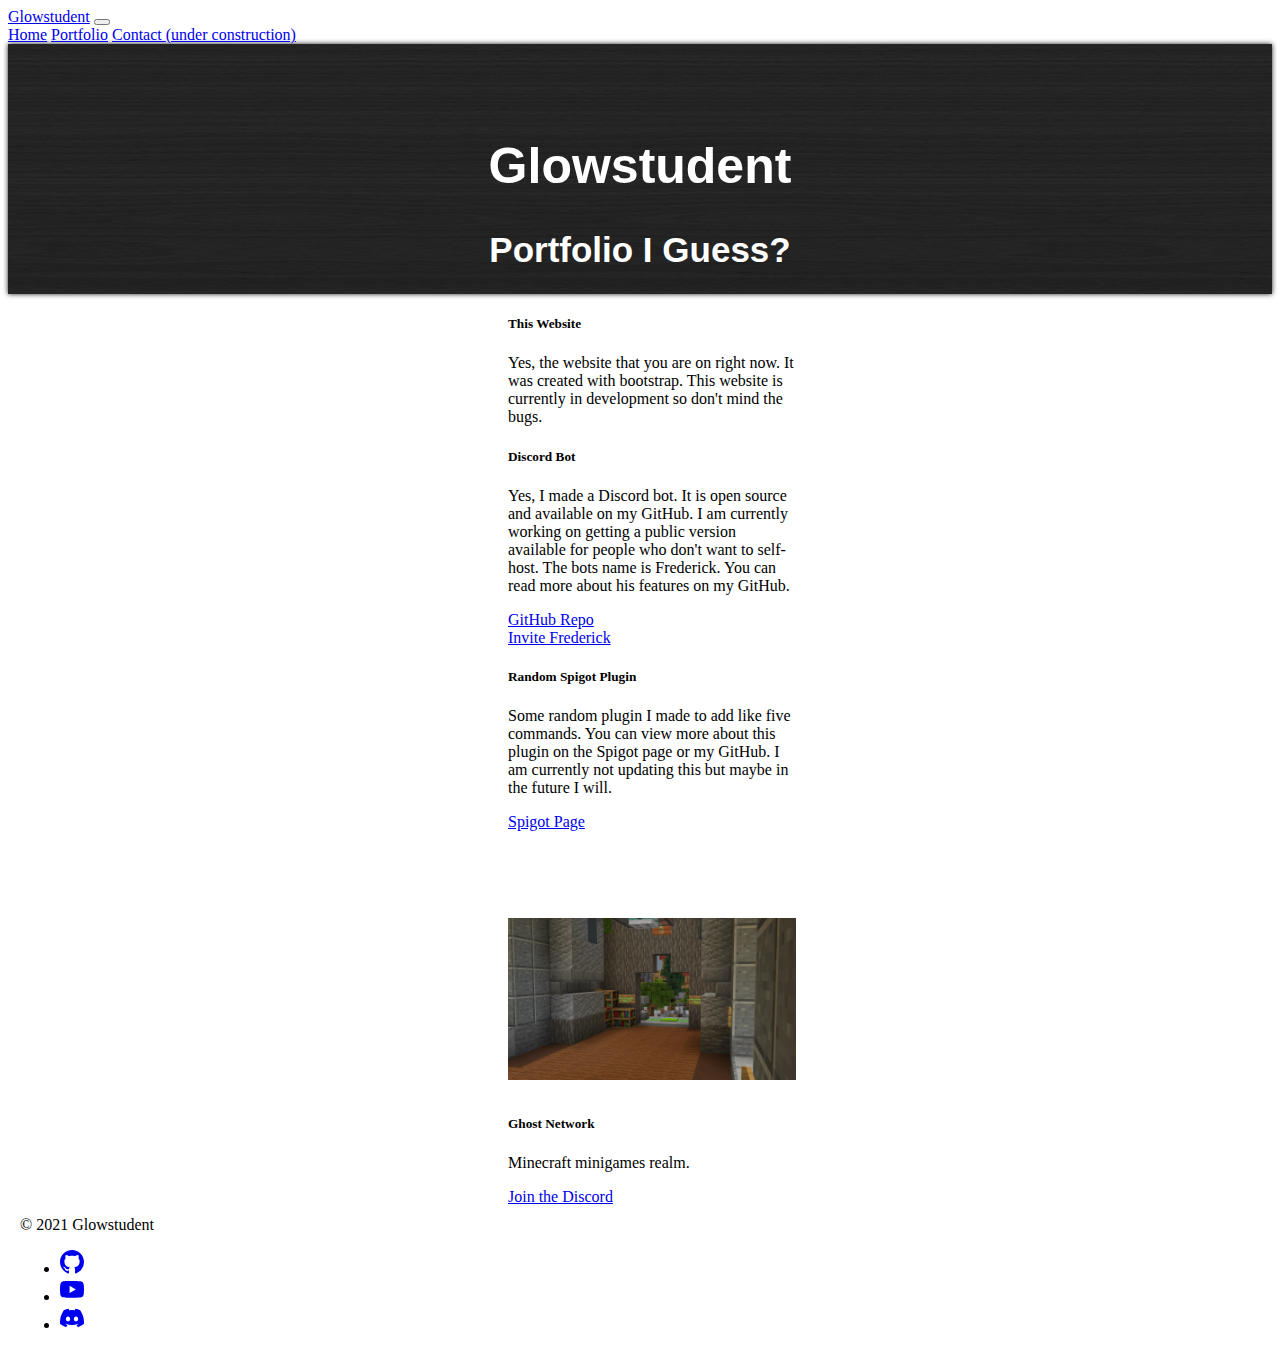
<file: directories/Portfolio.html>
<!DOCTYPE html>
<html lang="en">
<head>
    <meta charset="utf-8">
    <meta content="width=device-width, initial-scale=1" name="viewport">
    <link href="../css/Portfolio.css" rel="stylesheet">
    <link href="https://cdn.jsdelivr.net/npm/bootstrap-icons@1.7.2/font/bootstrap-icons.css" rel="stylesheet">
    <link crossorigin="anonymous" href="https://cdn.jsdelivr.net/npm/bootstrap@5.1.3/dist/css/bootstrap.min.css"
          integrity="sha384-1BmE4kWBq78iYhFldvKuhfTAU6auU8tT94WrHftjDbrCEXSU1oBoqyl2QvZ6jIW3" rel="stylesheet">
    <title>Portfolio</title>
</head>
<body>

<nav class="navbar navbar-expand-lg navbar-dark bg-dark">
    <div class="container-fluid">
        <a class="navbar-brand" href="#">Glowstudent</a>
        <button aria-controls="navbarNavAltMarkup" aria-expanded="false" aria-label="Toggle navigation"
                class="navbar-toggler"
                data-bs-target="#navbarNavAltMarkup" data-bs-toggle="collapse" type="button">
            <span class="navbar-toggler-icon"></span>
        </button>
        <div class="collapse navbar-collapse justify-content-end" id="navbarNavAltMarkup">
            <div class="navbar-nav">
                <a class="nav-item nav-link" href="../index.html">Home</a>
                <a class="nav-item nav-link active" href="#">Portfolio</a>

                <!--                <li class="nav-item dropdown">-->
                <!--                    <a aria-expanded="false" class="nav-link dropdown-toggle" data-bs-toggle="dropdown" href="#"-->
                <!--                       id="navbarDropdownMenuLink" role="button">Social</a>-->
                <!--                    <ul aria-labelledby="navbarDropdownMenuLink" class="dropdown-menu">-->
                <!--                        <li><a class="dropdown-item" href="https://discord.gg/4wM63P7ZUd" rel="noopener noreferrer" target="_blank"><span class="bi bi-discord"></span> Discord</a></li>-->
                <!--                        <li><a class="dropdown-item" href="https://github.com/glowstudent777" rel="noopener noreferrer" target="_blank"><span class="bi bi-github"></span> Github</a></li>-->
                <!--                        <li><a class="dropdown-item" href="https://www.youtube.com/channel/UCVaCrjoH8F1eygFMC7gTDeg" rel="noopener noreferrer" target="_blank"><span class="bi bi-youtube"></span> Youtube</a></li>-->
                <!--                    </ul>-->
                <!--                </li>-->
                <a class="nav-item nav-link disabled" href="#">Contact <span class="sr-only">(under construction)</span></a>
            </div>
        </div>
    </div>
</nav>


<div class="banner" id="banner">
    <div class="Title">
        <h1 class="mainTitle">Glowstudent<h3 class="smallTitle">Portfolio I Guess?</h3></h1>
    </div>
</div>

<div class="container">
    <div class="row row-cols-sm-1 g-0">
        <div class="card text-dark bg-light mb-3 text-center" style="max-width: 18rem;">
            <div class="card-body">
                <h5 class="card-title text-center">This Website</h5>
                <p class="card-text text-center">Yes, the website that you are on right now. It was created with bootstrap. This website is currently in development so don't mind the bugs.</p>
            </div>
        </div>
        <div class="card text-dark bg-light mb-3 text-center" style="max-width: 18rem;">
            <div class="card-body">
                <h5 class="card-title text-center">Discord Bot</h5>
                <p class="card-text text-center">Yes, I made a Discord bot. It is open source and available on my GitHub. I am currently working on getting a public version available for people who don't want to self-host. The bots name is Frederick. You can read more about his features on my GitHub.</p>
            </div>
            <div class="card-footer bg-light cardFooterRemover" style="border-top: 0px solid rgba(0,0,0,.125);">
                <a class="btn btn-primary text-center" href="https://github.com/Glowstudent777/BasicDiscordBot"
                   rel="noopener noreferrer"
                   target="_blank">GitHub Repo</a>
<br>
                <a class="btn btn-primary text-center" style="margin-top: 15px" href="https://discord.com/api/oauth2/authorize?client_id=621115875780722736&scope=bot+guilds+applications.commands&permissions=8"
                   rel="noopener noreferrer"
                   target="_blank">Invite Frederick</a>
            </div>
        </div>
        <div class="card text-dark bg-light mb-3 text-center" style="max-width: 18rem;">
            <div class="card-body">
                <h5 class="card-title text-center">Random Spigot Plugin</h5>
                <p class="card-text text-center">Some random plugin I made to add like five commands. You can view more about this plugin on the Spigot page or my GitHub. I am currently not updating this but maybe in the future I will.</p>
            </div>
            <div class="card-footer bg-light cardFooterRemover" style="border-top: 0px solid rgba(0,0,0,.125);">
                <a class="btn btn-primary text-center" href="https://www.spigotmc.org/resources/basic-commands.91818/"
                   rel="noopener noreferrer" target="_blank">Spigot Page</a>
            </div>
        </div>
    </div>
</div>

<div class="honorableMentions">
    <h1 class="honorableMentionsTitle text-dark">Honorable Mentions</h1>
</div>

<div class="container">
    <div class="row row-cols-sm-1 g-0">
        <div class="card text-dark bg-light mb-3 text-center" style="max-width: 18rem;">
            <div class="card-body">
                <img alt="Ghost Network img" class="card-img-top gnImg" src="../images/img1.png" style="width: 100%">
                <h5 class="card-title text-center">Ghost Network</h5>
                <p class="card-text text-center">Minecraft minigames realm.</p>
            </div>
            <div class="card-footer bg-light cardFooterRemover" style="border-top: 0px solid rgba(0,0,0,.125);">
                <a class="btn btn-primary text-center" href="https://discord.gg/WmVyzMckeF" rel="noopener noreferrer"
                   target="_blank">Join the Discord</a>
            </div>
        </div>
    </div>
</div>


<!--Footer-->
<div class="container">
    <footer class="d-flex flex-wrap justify-content-between align-items-center py-3 my-4 border-top">
        <div class="col-md-4 d-flex align-items-center">
            <a class="mb-3 me-2 mb-md-0 text-muted text-decoration-none lh-1" href="/">
            </a>
            <span class="text-muted">© 2021 Glowstudent</span>
        </div>
        <ul class="nav col-md-4 justify-content-end list-unstyled d-flex">
            <li class="ms-3"><a class="text-muted" href="https://github.com/glowstudent777" rel="noopener noreferrer" target="_blank">
                <svg class="bi bi-github" fill="currentColor" height="24" viewBox="0 0 16 16" width="24">
                    <use xlink:href="#Github"></use>
                    <path d="M8 0C3.58 0 0 3.58 0 8c0 3.54 2.29 6.53 5.47 7.59.4.07.55-.17.55-.38 0-.19-.01-.82-.01-1.49-2.01.37-2.53-.49-2.69-.94-.09-.23-.48-.94-.82-1.13-.28-.15-.68-.52-.01-.53.63-.01 1.08.58 1.23.82.72 1.21 1.87.87 2.33.66.07-.52.28-.87.51-1.07-1.78-.2-3.64-.89-3.64-3.95 0-.87.31-1.59.82-2.15-.08-.2-.36-1.02.08-2.12 0 0 .67-.21 2.2.82.64-.18 1.32-.27 2-.27.68 0 1.36.09 2 .27 1.53-1.04 2.2-.82 2.2-.82.44 1.1.16 1.92.08 2.12.51.56.82 1.27.82 2.15 0 3.07-1.87 3.75-3.65 3.95.29.25.54.73.54 1.48 0 1.07-.01 1.93-.01 2.2 0 .21.15.46.55.38A8.012 8.012 0 0 0 16 8c0-4.42-3.58-8-8-8z"/>
                </svg>
            </a></li>
            <li class="ms-3"><a class="text-muted" href="https://www.youtube.com/channel/UCVaCrjoH8F1eygFMC7gTDeg" rel="noopener noreferrer" target="_blank">
                <svg class="bi bi-youtube" fill="currentColor" height="24" viewBox="0 0 16 16" width="24">
                    <use xlink:href="#YouTube"></use>
                    <path d="M8.051 1.999h.089c.822.003 4.987.033 6.11.335a2.01 2.01 0 0 1 1.415 1.42c.101.38.172.883.22 1.402l.01.104.022.26.008.104c.065.914.073 1.77.074 1.957v.075c-.001.194-.01 1.108-.082 2.06l-.008.105-.009.104c-.05.572-.124 1.14-.235 1.558a2.007 2.007 0 0 1-1.415 1.42c-1.16.312-5.569.334-6.18.335h-.142c-.309 0-1.587-.006-2.927-.052l-.17-.006-.087-.004-.171-.007-.171-.007c-1.11-.049-2.167-.128-2.654-.26a2.007 2.007 0 0 1-1.415-1.419c-.111-.417-.185-.986-.235-1.558L.09 9.82l-.008-.104A31.4 31.4 0 0 1 0 7.68v-.123c.002-.215.01-.958.064-1.778l.007-.103.003-.052.008-.104.022-.26.01-.104c.048-.519.119-1.023.22-1.402a2.007 2.007 0 0 1 1.415-1.42c.487-.13 1.544-.21 2.654-.26l.17-.007.172-.006.086-.003.171-.007A99.788 99.788 0 0 1 7.858 2h.193zM6.4 5.209v4.818l4.157-2.408L6.4 5.209z"/>
                </svg>
            </a></li>
            <li class="ms-3"><a class="text-muted" href="https://discord.gg/4wM63P7ZUd" rel="noopener noreferrer" target="_blank">
                <svg class="bi bi-discord" fill="currentColor" height="24" viewBox="0 0 16 16" width="24">
                    <use xlink:href="#Discord"></use>
                    <path d="M13.545 2.907a13.227 13.227 0 0 0-3.257-1.011.05.05 0 0 0-.052.025c-.141.25-.297.577-.406.833a12.19 12.19 0 0 0-3.658 0 8.258 8.258 0 0 0-.412-.833.051.051 0 0 0-.052-.025c-1.125.194-2.22.534-3.257 1.011a.041.041 0 0 0-.021.018C.356 6.024-.213 9.047.066 12.032c.001.014.01.028.021.037a13.276 13.276 0 0 0 3.995 2.02.05.05 0 0 0 .056-.019c.308-.42.582-.863.818-1.329a.05.05 0 0 0-.01-.059.051.051 0 0 0-.018-.011 8.875 8.875 0 0 1-1.248-.595.05.05 0 0 1-.02-.066.051.051 0 0 1 .015-.019c.084-.063.168-.129.248-.195a.05.05 0 0 1 .051-.007c2.619 1.196 5.454 1.196 8.041 0a.052.052 0 0 1 .053.007c.08.066.164.132.248.195a.051.051 0 0 1-.004.085 8.254 8.254 0 0 1-1.249.594.05.05 0 0 0-.03.03.052.052 0 0 0 .003.041c.24.465.515.909.817 1.329a.05.05 0 0 0 .056.019 13.235 13.235 0 0 0 4.001-2.02.049.049 0 0 0 .021-.037c.334-3.451-.559-6.449-2.366-9.106a.034.034 0 0 0-.02-.019Zm-8.198 7.307c-.789 0-1.438-.724-1.438-1.612 0-.889.637-1.613 1.438-1.613.807 0 1.45.73 1.438 1.613 0 .888-.637 1.612-1.438 1.612Zm5.316 0c-.788 0-1.438-.724-1.438-1.612 0-.889.637-1.613 1.438-1.613.807 0 1.451.73 1.438 1.613 0 .888-.631 1.612-1.438 1.612Z"/>
                </svg>
            </a></li>
        </ul>
    </footer>
</div>
<!--Footer-->

<script src="https://code.jquery.com/jquery-2.1.3.min.js"></script>
<script crossorigin="anonymous"
        integrity="sha384-ka7Sk0Gln4gmtz2MlQnikT1wXgYsOg+OMhuP+IlRH9sENBO0LRn5q+8nbTov4+1p"
        src="https://cdn.jsdelivr.net/npm/bootstrap@5.1.3/dist/js/bootstrap.bundle.min.js"></script>
</body>
</html>
</file>
<file: css/Portfolio.css>
.banner {
    background-color: #212529;
    background-image: url("../images/tile.png");
    overflow: hidden;
    height: 250px;
    width: 100%;
    background-repeat: repeat;
    background-position: center;
    box-shadow: #1a1e21 0px 0px 5px;
}

.gnImg {
    padding-bottom: 10px;
}

.cardFooterRemover {
  border-top: 0px solid rgba(0,0,0,.125);
  border-top-color: rgba(0, 0, 0, 0.125);
  border-top-style: solid;
  border-top-width: 0px;
}

.Title {
    justify-content: center;
    align-items: center;
    text-align: center;
    color: white;
    z-index: 1;
    transform: translate(0, -50%);
    position: relative;
    top: 50%;
    font-family: 'Roboto', sans-serif;
    font-weight: bold;
}

.honorableMentionsTitle {
    font-size: 35px;
    font-family: 'Roboto', sans-serif;
    font-weight: bold;
}

.honorableMentions {
    justify-content: center;
    align-items: center;
    text-align: center;
    color: white;
    z-index: 1;
    /*transform: translate(0, -50%);*/
    position: relative;
    font-family: 'Roboto', sans-serif;
    font-weight: bold;
}

.container {
    width: 100%;
    padding-right: var(--bs-gutter-x,.75rem);
    padding-left: var(--bs-gutter-x,.75rem);
    margin-right: auto;
    margin-left: auto;
    max-width: 1320px;
    margin-top: 10px;
}



.card {
    width: 18rem;
    margin: 0 auto;
    float: none;
    margin-bottom: 10px;
    margin-top: 10px;
}

.mainTitle {
    color: white;
    font-size: 50px;
    font-family: 'Roboto', sans-serif;
    font-weight: bold;
}

.smallTitle {
    color: white;
    font-size: 35px;
    font-family: 'Roboto', sans-serif;
    font-weight: bold;
}

.rightPixels {
    padding-right: 10px;
}

@import url("https://cdn.jsdelivr.net/npm/bootstrap-icons@1.7.2/font/bootstrap-icons.css");
</file>
